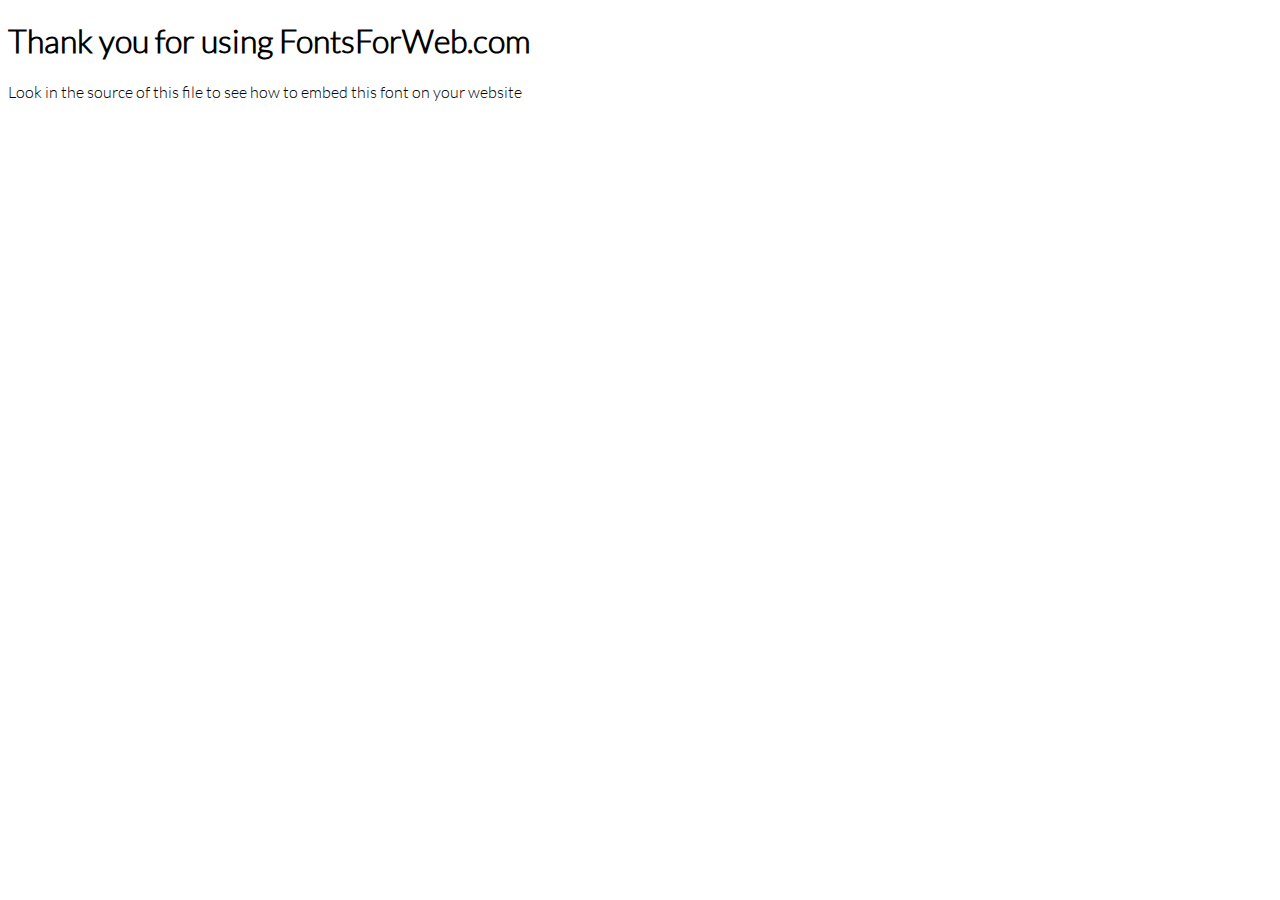
<file: fonts/LatoLig/index.html>
<!DOCTYPE html>
<html class="no-js">
    <head>
        <meta charset="utf-8">
        <meta http-equiv="X-UA-Compatible" content="IE=edge">
        <title> web font from FontsForWeb.com</title>
        <meta name="description" content="">
        <meta name="viewport" content="width=device-width, initial-scale=1">
        <link rel="stylesheet" href="font.css">
        <style type="text/css">
		/* when @font-face is defined(it is in font.css) you can add the font to any rule by using font-family */
		h1 {
			font-family: 'LatoLig';
		}
		</style>
    </head>
    <body>
    	<h1>Thank you for using FontsForWeb.com</h1>
        <p class="fontsforweb_fontid_7474">Look in the source of this file to see how to embed this font on your website</p>
    </body>
</html>
</file>
<file: fonts/LatoLig/font.css>
@font-face {
	font-family: 'LatoLig';
	src: url('./LatoLig.eot');
	src: local('LatoLig'), url('./LatoLig.woff') format('woff'), url('./LatoLig.ttf') format('truetype');
}
/* use this class to attach this font to any element i.e. <p class="fontsforweb_fontid_7474">Text with this font applied</p> */
.fontsforweb_fontid_7474 {
	font-family: 'LatoLig' !important;
}

/* Font downloaded from FontsForWeb.com */
</file>
